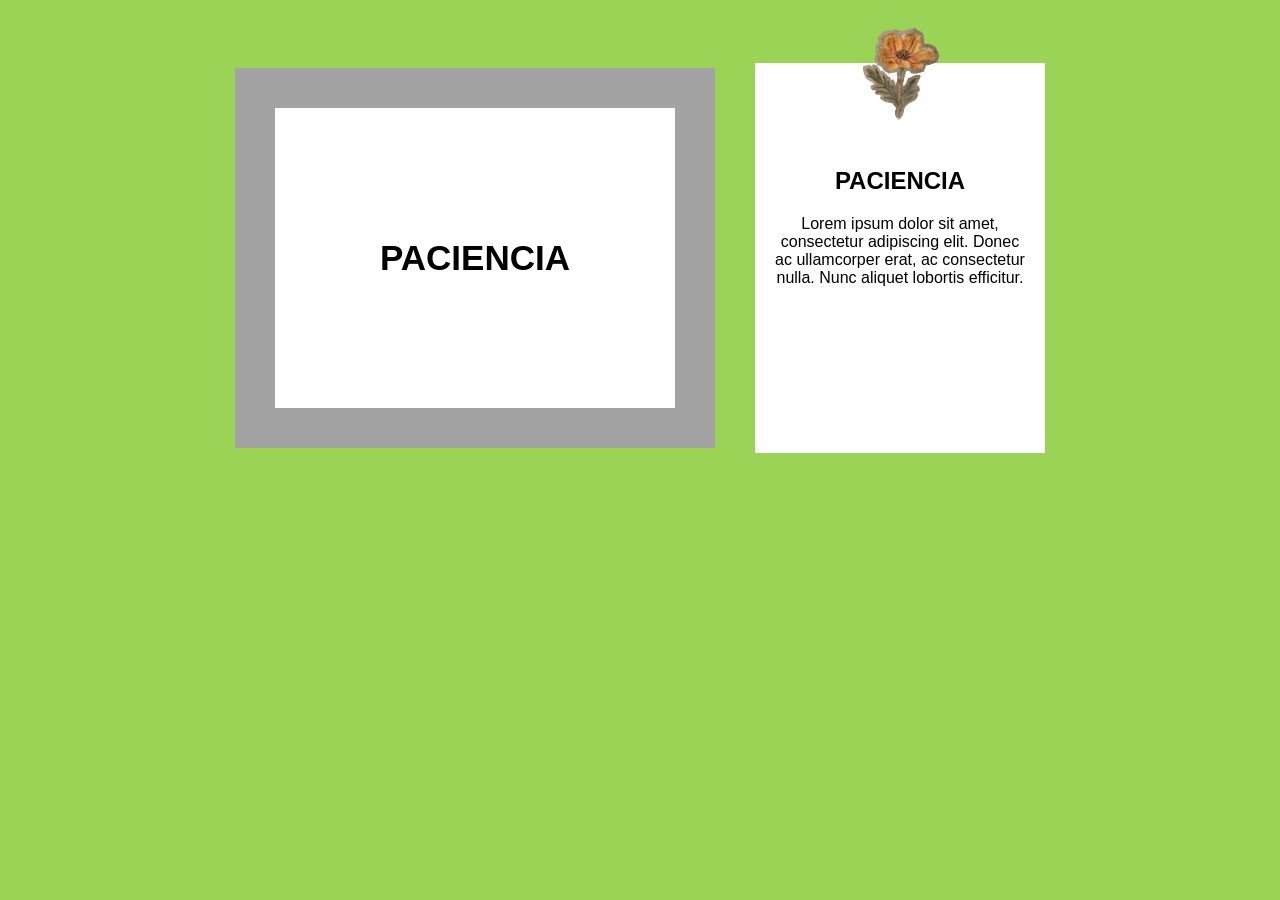
<file: PRUEBA1/index.html>
<!DOCTYPE html>
<html lang="es">
<head>
    <meta charset="UTF-8">
    <link rel="stylesheet" href="style.css">
</head>
<body>

    <div class="contenedor-general">
        
        
        <div class="caja-gris">
            <div class="interior-blanco">
                <h2>PACIENCIA</h2>
            </div>
        </div>

        
        <div class="tarjeta-blanca">
            <img src="./florpro.png" alt="flor" class="florpro">
            <h2>PACIENCIA</h2>
            <p>
                Lorem ipsum dolor sit amet, consectetur adipiscing elit. 
                Donec ac ullamcorper erat, ac consectetur nulla. 
                Nunc aliquet lobortis efficitur.
            </p>
        </div>

    </div>

</body>
</html>
</file>
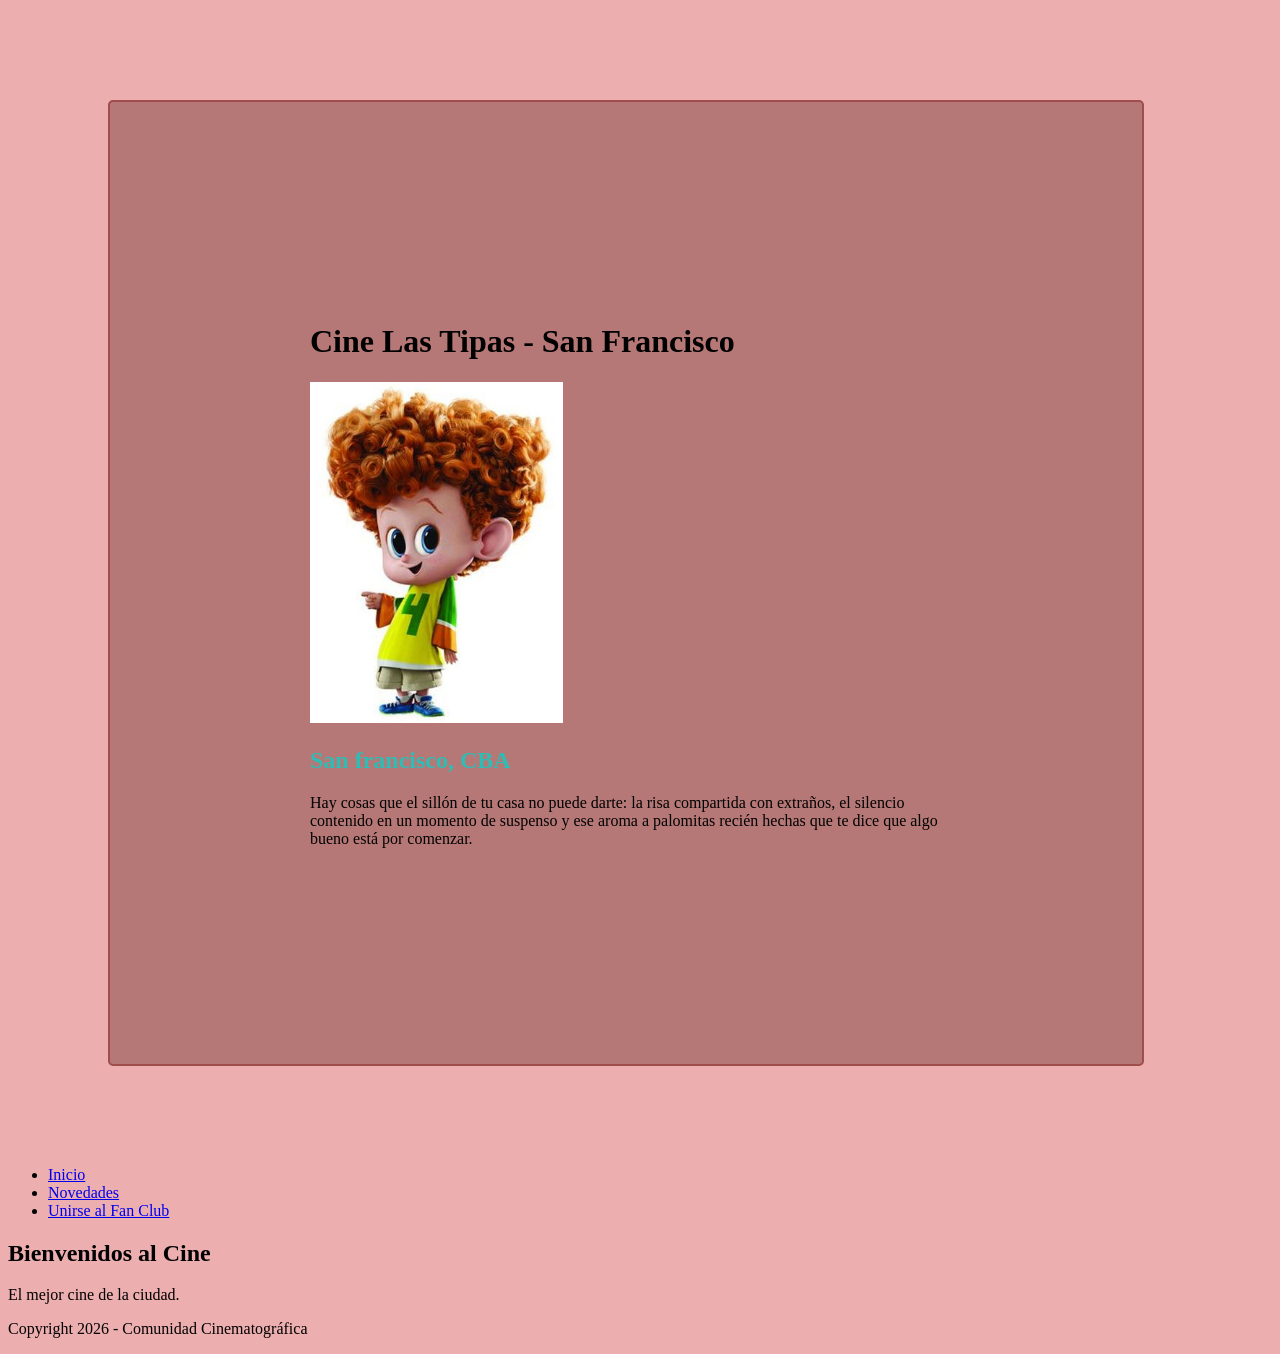
<file: TP2 2026/index.html>
<!DOCTYPE html>
<html lang="es">
<head>
    <meta charset="UTF-8">
    <title>Cine Las Tipas - Inicio</title>
    <link rel="stylesheet" href="style.css">
</head>
<body>
    <header>
    <div class="primer">
        <h1>Cine Las Tipas - San Francisco</h1>
        <img src="./img/logoooo.jpg" alt="Logo" width="40%">
        <h2 class="subtitulado"> San francisco, CBA</h2>

        <p>Hay cosas que el sillón de tu casa no puede darte: la risa compartida con extraños, el silencio contenido en un momento de suspenso y ese aroma a palomitas recién hechas que te dice que algo bueno está por comenzar.</p>
    </div>
    </header>

    <nav>
        <ul>
            <li><a href="index.html">Inicio</a></li>
            <li><a href="#novedades">Novedades</a></li>
            <li><a href="registro.html">Unirse al Fan Club</a> </li>
        </ul>
    </nav>

    <main>
        <section>
            <h2>Bienvenidos al Cine</h2>
            <p>El mejor cine de la ciudad.</p>
        </section>
    </main>

    <footer>
        <p>Copyright 2026 - Comunidad Cinematográfica</p>
    </footer>
</body>
</html>
</file>
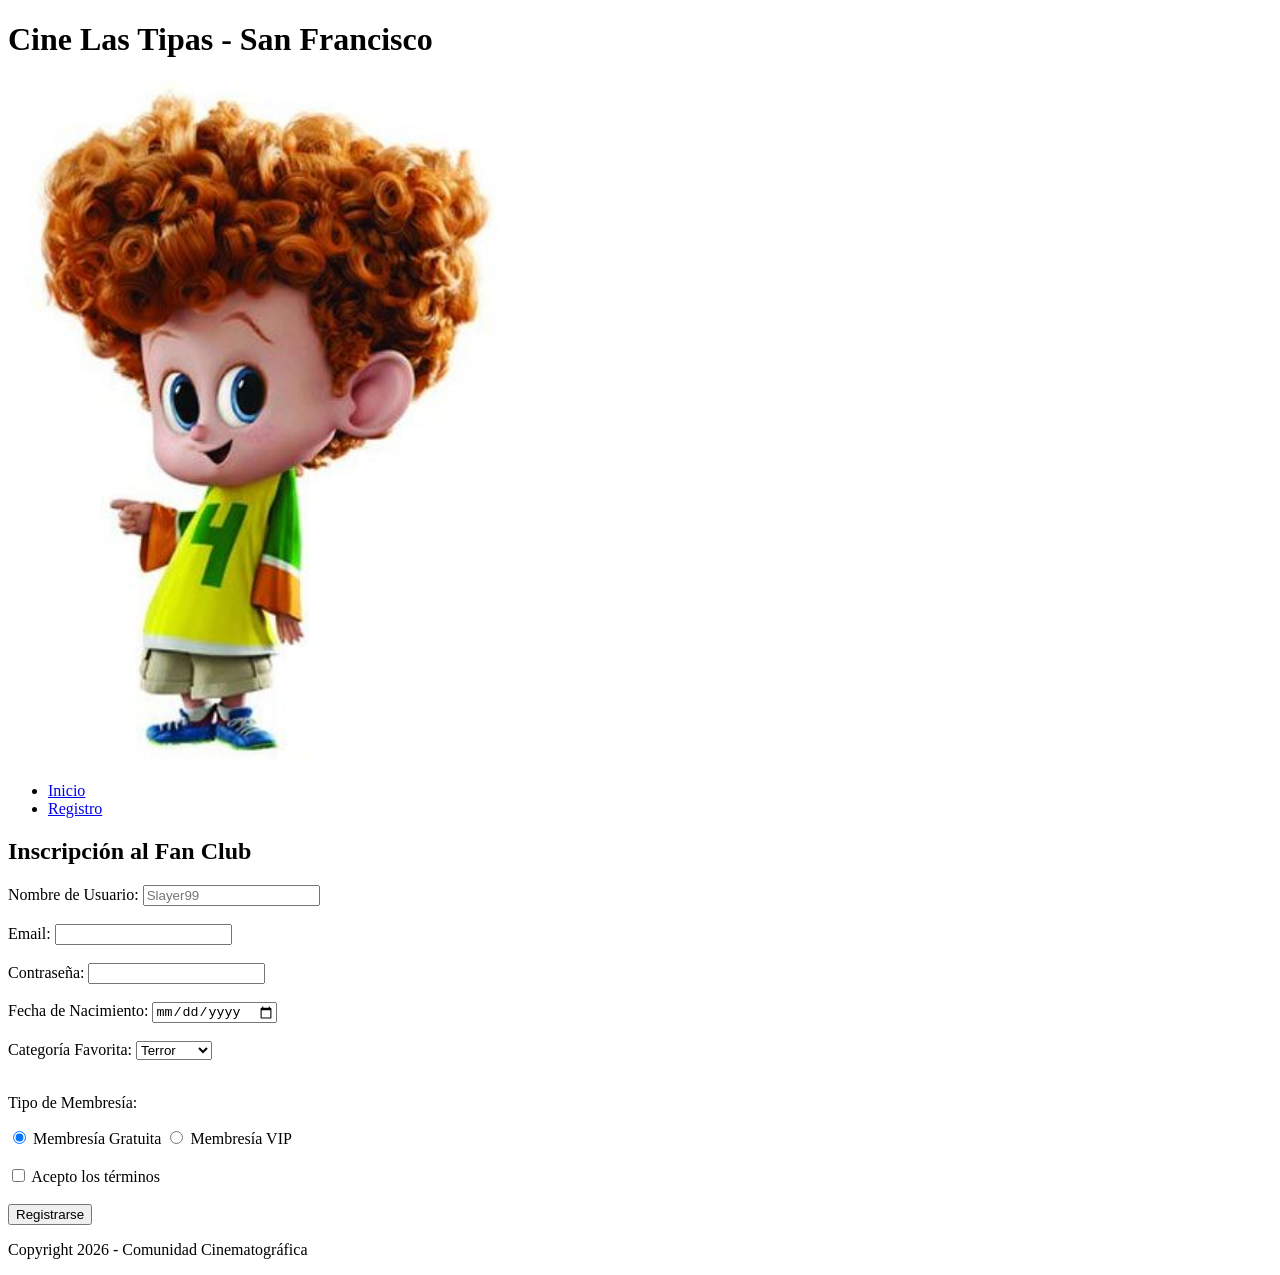
<file: TP2 2026/registro.html>
<!DOCTYPE html>
<html lang="es">
<head>
    <meta charset="UTF-8">
    <title>Registro - Cine Las Tipas</title>
</head>
<body>
    <header>
        <h1 id="Cine">Cine Las Tipas - San Francisco</h1>
        <img src="img/logoooo.jpg" alt="Logo" width="40%"> </header>

    <nav>
        <ul>
            <li><a href="index.html">Inicio</a> </li>
            <li><a href="registro.html">Registro</a></li>
        </ul>
    </nav>

    <main>
        <h2 id= "inscripcion">Inscripción al Fan Club</h2>
        <form action="#" method="POST"> <label for="usuario">Nombre de Usuario:</label>
            <input type="text" id="usuario" name="usuario" placeholder="Slayer99"> 
            <br><br>

            <label for="email">Email:</label>
            <input type="email" id="email" name="email" required>
            <br><br>

            <label for="pass">Contraseña:</label>
            <input type="password" id="pass" name="pass">
            <br><br>

            <label for="nacimiento">Fecha de Nacimiento:</label>
            <input type="date" id="nacimiento" name="nacimiento"> 
            <br><br>

            <label for="categoria">Categoría Favorita:</label>
            <select id="categoria" name="categoria"> 
                <option value="terror">Terror</option>
                <option value="accion">Acción</option>
                <option value="comedia">Comedia</option>
            </select>
            <br><br>

            <p>Tipo de Membresía:</p>
            <input type="radio" id="gratis" name="membresia" value="gratuita" checked> 
            <label for="gratis">Membresía Gratuita</label> 
            
            <input type="radio" id="vip" name="membresia" value="vip"> 
            <label for="vip">Membresía VIP</label> 
            <br><br>

            <input type="checkbox" id="terminos" name="terminos" required> 
            <label for="terminos">Acepto los términos</label> 
            <br><br>

            <button type="submit">Registrarse</button> 
        </form>
    </main>

    <footer>
        <p>Copyright 2026 - Comunidad Cinematográfica</p> 
    </footer>
</body>
</html>
</file>
<file: PRUEBA1/style.css>
body {
    background-color: #9ad355; 
    display: flex;
    justify-content: center;
    align-items: center;
    height: 500px;
    font-family: sans-serif;
}

.contenedor-general {
    display: flex;
    align-items: center;
    width: 900px;
    justify-content: center;
}

.caja-gris {
    background-color: #a3a3a3;
    width: 400px;
    height: 300px;
    padding: 40px; 
    margin-right: 40px;
}

.interior-blanco {
    background-color: white;
    width: 100%;
    height: 100%;
    display: flex;
    justify-content: center;
    align-items: center;
}

.interior-blanco h2 {
    font-size: 35px;
    margin: 0;
}   

.tarjeta-blanca {
    background-color: white;
    width: 250px;
    height: 350px;
    padding: 20px;
    text-align: center;
}

.florpro {
    background-image: url(./florpro.png);
    background-size: cover;
    height: 100px;
    width: 100px;
    margin-top: -60px; 
    margin-bottom: 20px;
}
</file>
<file: TP2 2026/style.css>
body{
    background-color: rgb(236, 174, 174);
    justify-content: center;
}
header{
    display: flex;
    background-color: rgb(182, 120, 118); 
    width: 50%;
    border:2px solid rgb(160, 77, 77);
    border-radius: 5px; 
    margin: 100px;
    padding: 200px
}
p{
color: rgb(0, 0, 0);

}
.subtitulado{
    color: rgba(12, 206, 196, 0.801);
}

#cine{
    color: red;
}
#inscripcion{
    color: green;
}
.primero{
    color: rgb(0, 0, 0);
}
</file>
